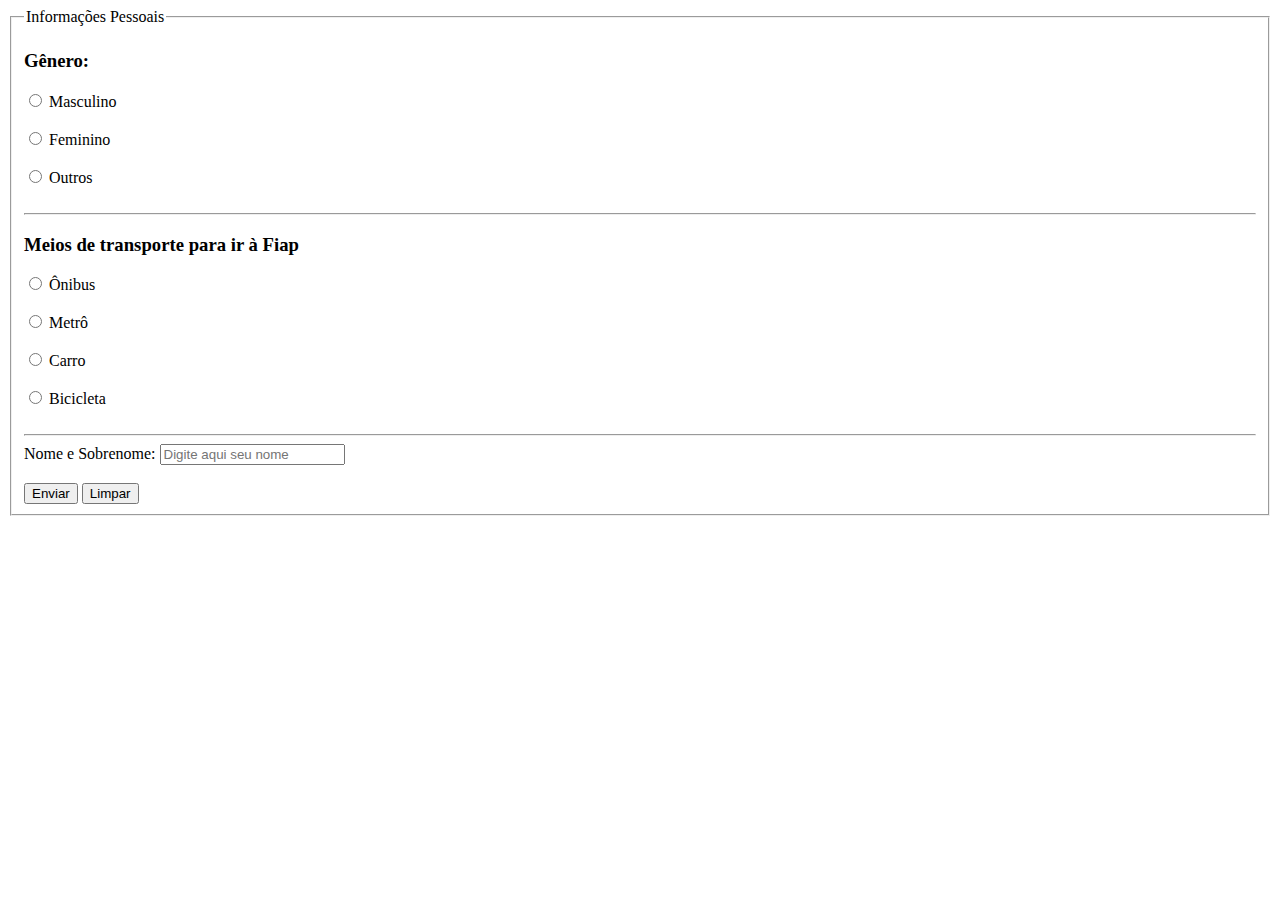
<file: FrontEndDesign-Aula01/index.html>
<!DOCTYPE html>
<html lang="pt-br">
<head>
    <meta charset="UTF-8">
    <meta name="viewport" content="width=device-width, initial-scale=1.0">
    <title>Document</title>
    <link rel="stylesheet" href="style.css">
</head>
<body>
    <form action="">
        <fieldset>
            <legend>Informações Pessoais</legend>
            <h3>Gênero:</h3>
            <input type="radio" name="genero" value="Masculino">
            <span>Masculino</span><br><br>

            <input type="radio" name="genero" value="Feminino">
            <span>Feminino</span><br><br>

            <input type="radio" name="genero" value="Outros">
            <span>Outros</span><br><br>

            <hr>

            <h3>Meios de transporte para ir à Fiap</h3>
            <input type="radio" name="genero" value="onibus">
            <span>Ônibus</span><br><br>

            <input type="radio" name="genero" value="metro">
            <span>Metrô</span><br><br>

            <input type="radio" name="genero" value="carro">
            <span>Carro</span><br><br>

            <input type="radio" name="genero" value="bicicleta">
            <span>Bicicleta</span><br><br>

            <hr>

            <label for="nome_sobrema">Nome e Sobrenome:</label>
            <input type="text" name="nome_sobrenome" placeholder="Digite aqui seu nome">
            <br><br>
            <button type="submit">Enviar</button>
            <button type="reset">Limpar</button>
        </fieldset>
    </form>
</body>
</html>
</file>
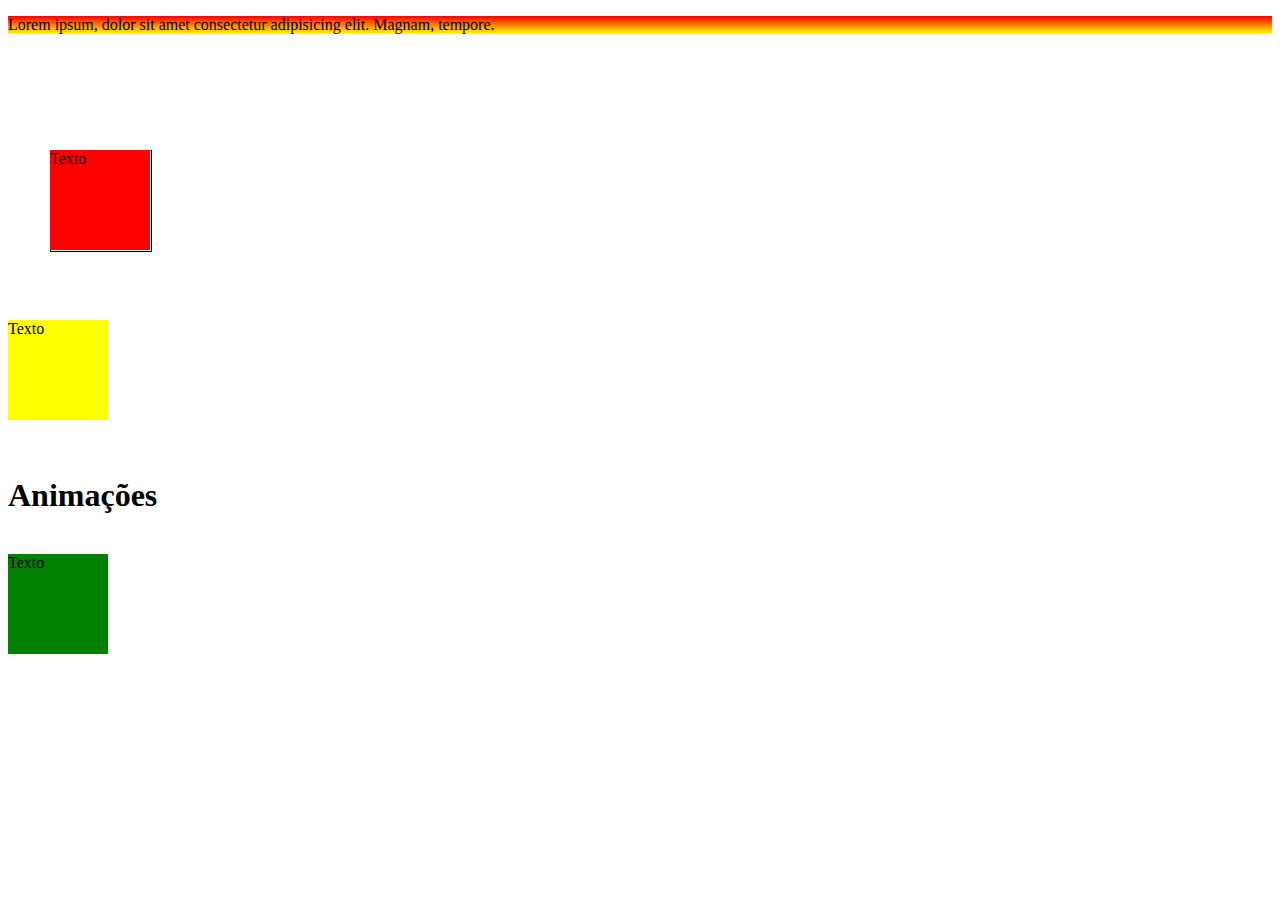
<file: FrontEndDesign-Aula03/index.html>
<!DOCTYPE html>
<html lang="pt-br">

<head>
    <meta charset="UTF-8">
    <meta name="viewport" content="width=device-width, initial-scale=1.0">
    <title>Document</title>
    <link rel="stylesheet" href="style.css">
</head>

<body>
    <div id="grand">
        <p>Lorem ipsum, dolor sit amet consectetur adipisicing elit. Magnam, tempore.
        </p>
    </div>

    <br><br><br>

    <div class="vazio"></div><br>
    <div class="trasnform">Texto</div><br><br>
    <br><br><br><br><br><br><br><br><br>
    <div class="transition">Texto</div><br><br>

    <h1>Animações</h1>

    <br>
    <div class="efeito">Texto</div>


</body>

</html>
</file>
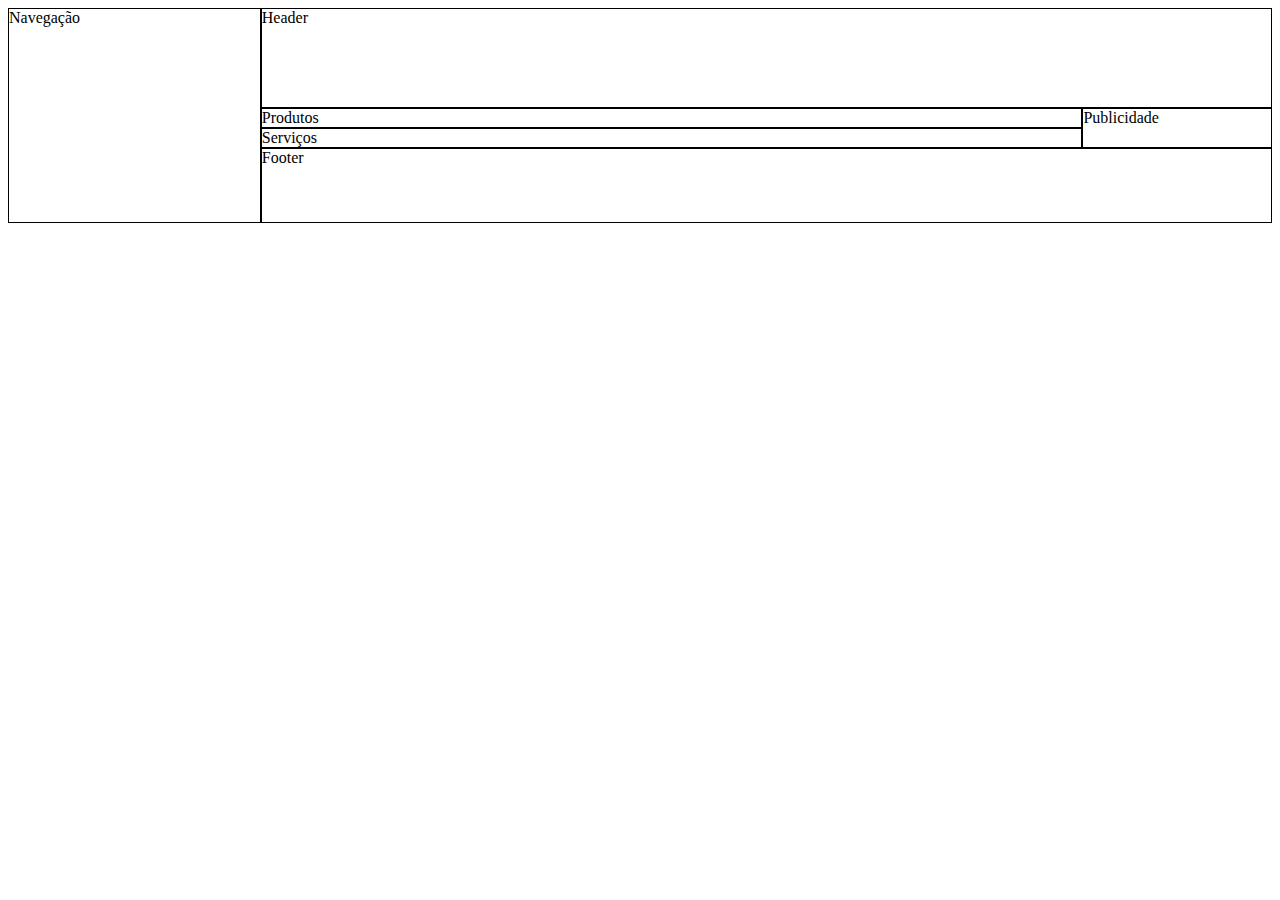
<file: FrontEndDesign-Grid-Aula01/index.html>
<!DOCTYPE html>
<html lang="en">
<head>
    <meta charset="UTF-8">
    <meta name="viewport" content="width=device-width, initial-scale=1.0">
    <title>Document</title>
    <link rel="stylesheet" href="aula-grid.css">
</head>
<body>
    <!-- <section class="grid">
        <div>Item 1</div>
        <div>Item 2</div>
        <div>Item 3</div>
        <div>Item 4</div>
    </section> -->

    <div id="grade">
        <header class="border">Header</header>
        <section id="produtos" class="border">Produtos</section>
        <section id="servicos" class="border">Serviços</section>
        <nav class="border">Navegação</nav>
        <aside class="border">Publicidade</aside>
        <footer class="border">Footer</footer>
    </div>

</body>
</html>
</file>
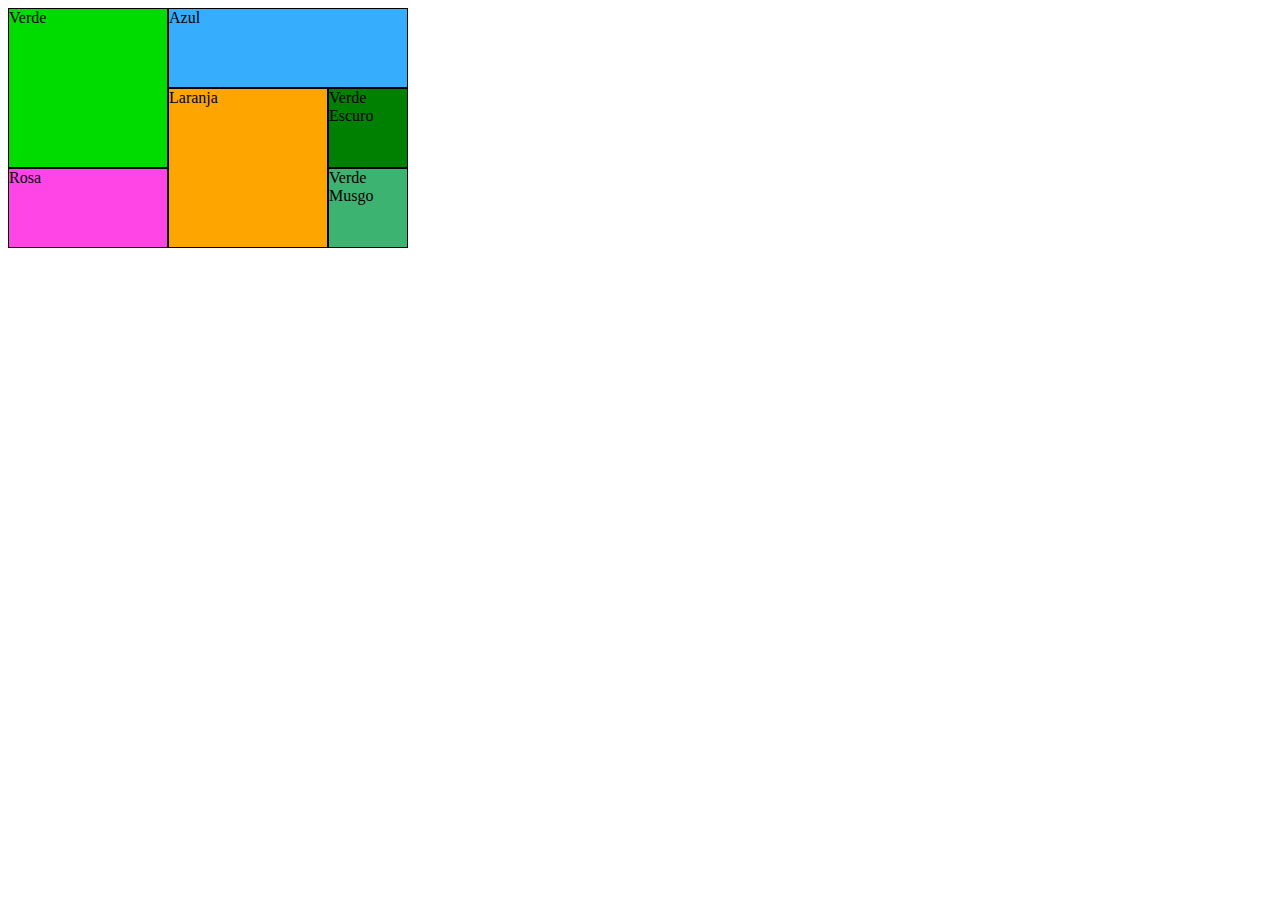
<file: FrontEndDesign-Grid-Aula01/desafio.html>
<!DOCTYPE html>
<html lang="en">
<head>
    <meta charset="UTF-8">
    <meta name="viewport" content="width=device-width, initial-scale=1.0">
    <title>Desafio - Aula Grid</title>
    <link rel="stylesheet" href="desafio.css">
</head>
<body>
    <div id="grade">
        <div id="div01" class="verde">Verde</div>
        <div id="div02" class="rosa">Rosa</div>
        <div id="div03" class="azul">Azul</div>
        <div id="div04" class="laranja">Laranja</div>
        <div id="div05" class="verde escuro">Verde Escuro</div>
        <div id="div06" class="verde musgo">Verde Musgo</div>
    </div>
</body>
</html>
</file>
<file: FrontEndDesign-Aula01/style.css>
/* 
    sintaxe básica da linguagem
    seletor -> tag,class,id
*/

section {
  padding: 50px 30px 20px 60px;
  margin-left: 40px;
}

section article {
  background-color: #cccccc;
  width: 500px;
  height: 500px;
}

section article p {
  line-height: 4;
}
</file>
<file: FrontEndDesign-Aula03/style.css>
#grand{
    background-image: linear-gradient(red,yellow);
}

div.vazio{
    width: 100px;
    height: 100px;
    border: solid 1px black;
    position: absolute;
    left: 50px;
    top: 150px;
}

div.trasnform{
    width: 100px;
    height: 100px;
    position: absolute;
    left: 50px;
    top: 150px;
    background-color: red;
    /*transform: translate(10px,20px);*/
    /* transform: rotateX(30deg); */
    /* transform: scale(2,1); */

}

div.transition{
    width: 100px;
    height: 100px;
    background-color: yellow;
    transition: all 2s
}

div.transition:hover{
    height: 200px;
    width: 200px;
    padding: 200px;
    background-color: cyan;
}

h1{
    animation-name: aparecer;
    animation-duration: 2s;
    animation-iteration-count: infinite;
}

@keyframes aparecer {
    0%{opacity: 0;}
    100%{opacity: 1;}
}

div.efeito{
    width: 100px;
    height: 100px;
    background-color: green;
    animation-name: um_efeito;
    animation-iteration-count: infinite;
    animation-duration: 2s;
    animation-delay: 5s;
}

@keyframes um_efeito {
    0%{width: 100px;}
    25%{width: 300px;}
    50%{width: 200px;
    background-color: red;}
    75%{width: 300px;}
    100%{width: 100px;
    background-color: green;}
}
</file>
<file: FrontEndDesign-Grid-Aula01/aula-grid.css>
.grid {
  display: grid;
  /*Define o width e height colunas e linhas normalmente porém é um vaor fixo (absoluto):*/
  /* 
    grid-template-columns: 300px 100px;
    grid-template-rows: 40x 100px; 
  */

  /*Divide o width e height das colunas e linhas em frações e distribui entre os elementos (relativo):*/
  /* 
  grid-template-columns: 2fr 1fr;
  grid-template-rows: 3fr 1fr; 
  */
  
  /*Repete o width e height das colunas e linhas um dterminado número de vezes*/
  /* 
  grid-template-columns: repeat(5, 1fr);
  grid-template-rows: repeat(12, 1fr) ;  
  */
  
  /* Define um espaçameno entre as linhas e colunas, pode ser feito separadamente ou em conjunto */
  /* 
  gap: 10px;
  column-gap: 10px;
  row-gap: 15px; 
  */
}

  /*Definindo os nomes das áreas que vão estar dentro do grid*/
  header {
    grid-area: header;
  }
  footer {
    grid-area: footer;
  }
  section#produtos {
    grid-area: produtos;
  }
  section#servicos {
    grid-area: servicos;
  }
  nav {
    grid-area: nav;
  }
  aside {
    grid-area: publicidade;
  }


/*Definindo a estrutura do grid*/
#grade {
    display: grid;
    grid-template-areas: 
        "nav header header"
        "nav produtos publicidade"
        "nav servicos publicidade"
        "nav footer footer";
    grid-template-rows: 100px 1fr 1fr 75px;
    grid-template-columns: 20% auto 15%;
}

/*Aplica uma borda para todos os filho da div com id = "grade"*/
#grade > * {
    border: 1px solid black;
}
</file>
<file: FrontEndDesign-Grid-Aula01/desafio.css>
div#div01 {
    grid-area: divVerde;
    background-color: rgb(0, 219, 0);
}
div#div02 {
    grid-area: divRosa;
    background-color: rgb(255, 69, 230);
}
div#div03 {
    grid-area: divAzul;
    background-color: rgb(54, 174, 253);
}
div#div04 {
    grid-area: divLaranja;
    background-color: orange;
}
div#div05 {
    grid-area: divVerdeEscuro;
    background-color: green;
}
div#div06 {
    grid-area: divVerdeMusgo;
    background-color: mediumseagreen;
}

#grade {
    display: grid;
    grid-template-areas: 
        "divVerde divVerde divAzul divAzul divAzul"
        "divVerde divVerde divLaranja divLaranja divVerdeEscuro"
        "divRosa divRosa divLaranja divLaranja divVerdeMusgo";
    grid-template-rows: repeat(3, 5rem);
    grid-template-columns: repeat(5, 5rem);
}

#grade > * {
    border: 1px solid black;
}
</file>
